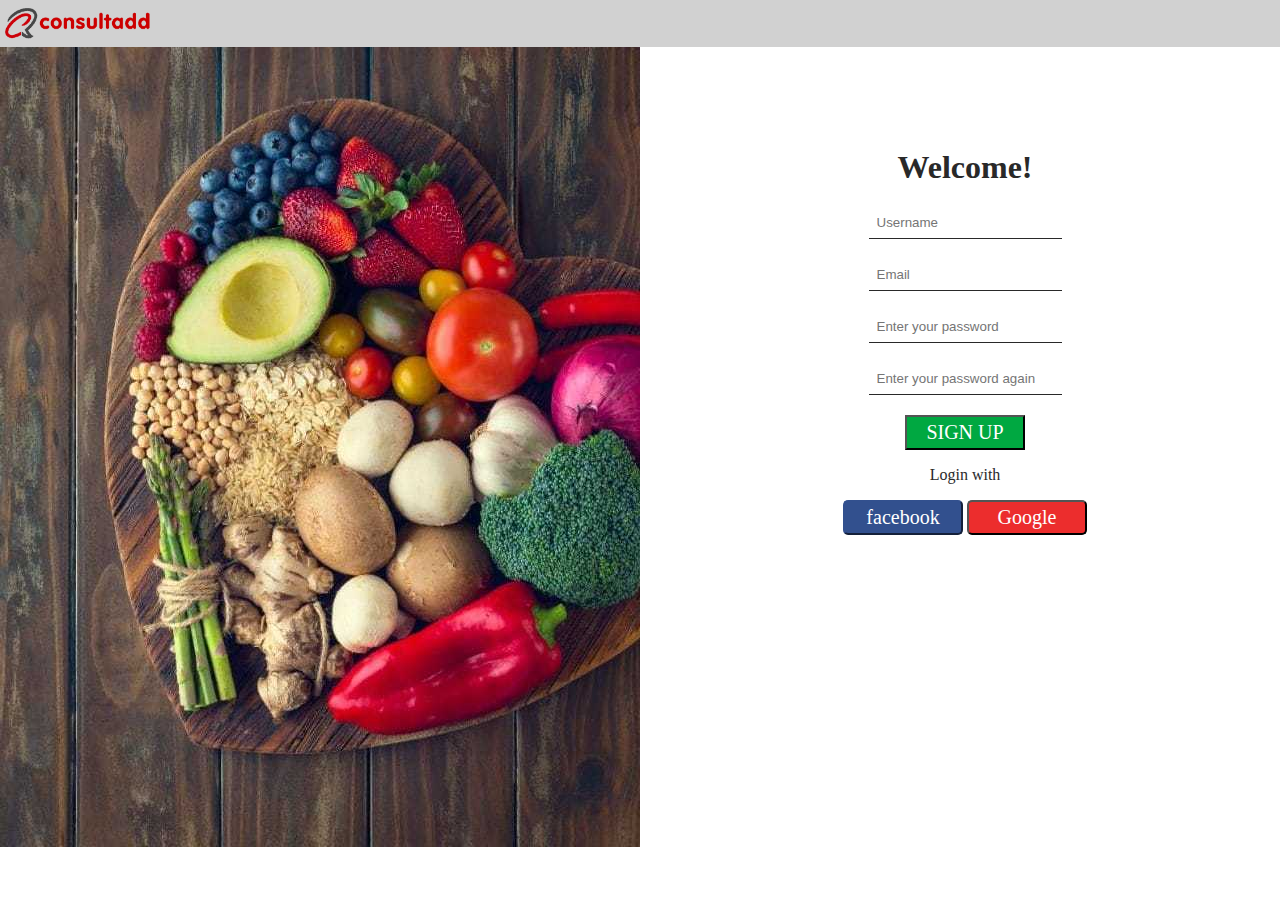
<file: signup_1.html>
<html>
<head>
    <title>signup</title>
    <link rel="stylesheet" href="signup.css"/>
</head>
</head>
 <body>
    <div class="page" style="position: fixed;top:0%;left:0%;width:100%;height:100%;background:white;">
    <div class="top_nav">
         <img src="consultadd_logo.png"/>
     </div>
       <div style="width: 50%; height: 800px; float: left"> 
            <img align="right" src="food2-0.jpg">
        </div>
            <div style="margin-left: 50%; height: 800px">
                <div class="box">
                    <h1>Welcome!</h1>
                    <input type="text" name="username" placeholder="Username"/>
                    <input type="text" name="email" placeholder="Email"/>
                    <input type="password" name="password" placeholder="Enter your password"/>
                    <input type="password" name="repeat_password" placeholder="Enter your password again"/><br>
                    <input type="submit" name="signup_submit" value="Sign up"/><br>
                    <p>Login with</p>
                    <button class="facebook_btn">facebook</button>
                    <button class="google_btn">Google</button>
                </div>
            </div>
    </div>
 </body>
</html>
</file>
<file: signup.css>
.top_nav{
    background-color: rgb(209, 209, 209);
}
.top_nav img{
    max-width: 12%;
    max-height:12%;
}

.box{
    color:rgb(41, 41, 41);
    height:600px;
    width:250px;
    position:relative;
    top:80px;
    left:200px;
    text-align: center;
    border-color: grey;
}

input[type="text"],input[type="password"]{
    margin-bottom:20px;
    padding:8px;
    border:none;
    border-bottom:1px solid rgb(41, 41, 41);
}

input[type="submit"]{
    width:120px;
    height:35px;
    color:rgb(255, 255, 255);
    background-color:rgb(0, 168, 65);
    font-family: "montserrat";
    font-size: 20px;
    text-transform: uppercase;
    cursor:pointer;

}

.facebook_btn{
    font-family: "montserrat";
    font-size: 20px;
    width:120px;
    height: 35px;
    background-color:#32508e;
    border-color: #32508e;
    cursor:pointer;
    color: white;
    border-radius:5px;
}
.google_btn{
    font-family: "montserrat";
    font-size: 20px;
    width:120px;
    height: 35px;
    background-color:rgb(236, 45, 45);
    color: white;
    border-radius:5px;
    cursor:pointer;
}
.google_btn:hover{
    opacity: 0.8;
    box-shadow:0px 2px 4px rgb(41, 41, 41);
}
.facebook_btn:hover{
    opacity: 0.8;
    box-shadow:0px 2px 4px rgb(41, 41, 41);
}

input[type="submit"]:hover,input[type="submit"]:focus{
    opacity: 0.8;
    box-shadow: rgb(41, 41, 41);
}
</file>
